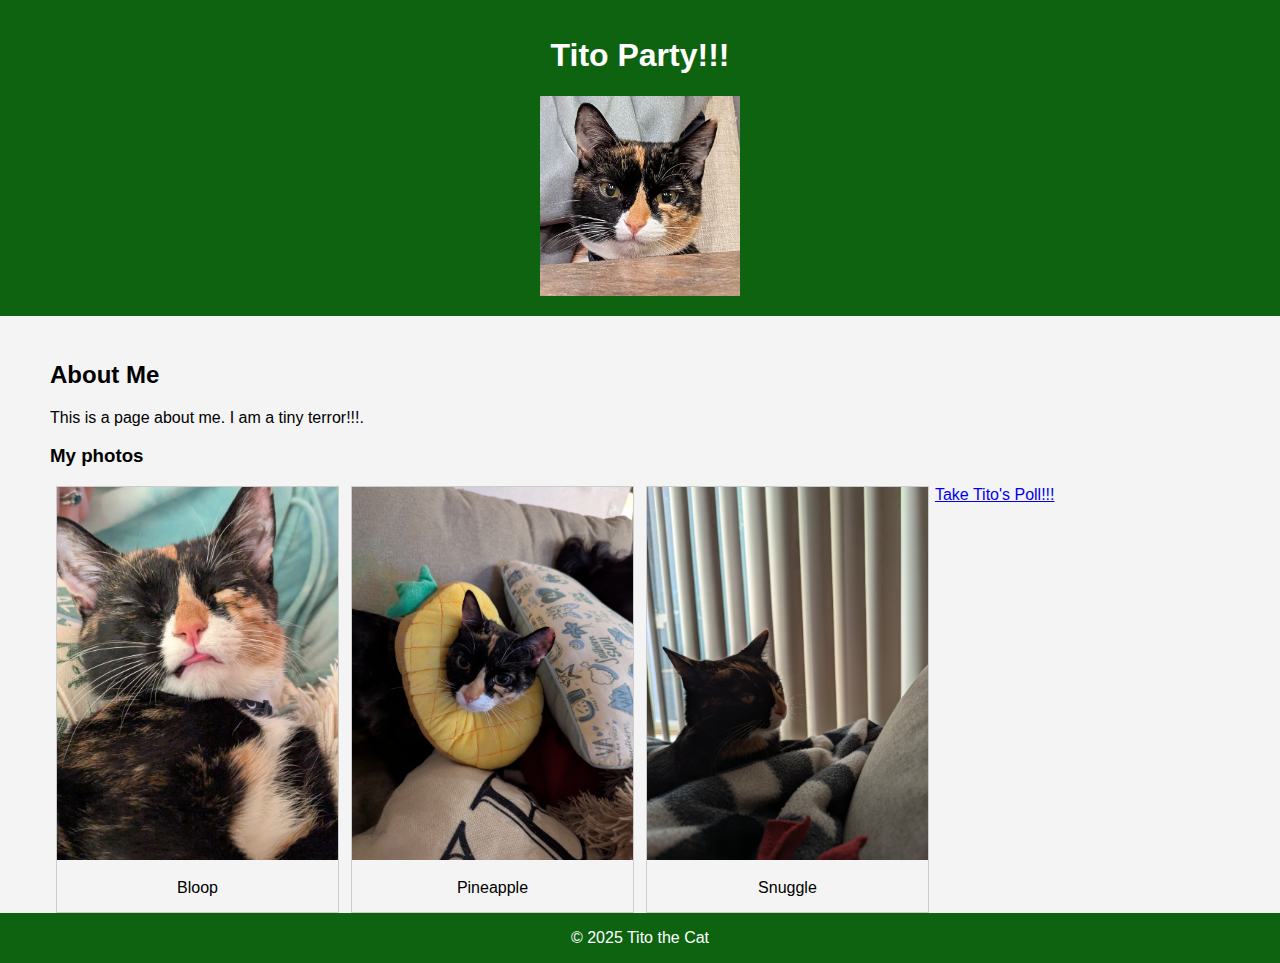
<file: index.html>
<!DOCTYPE html>
<html lang="en">
<head>
    <meta charset="UTF-8">
    <meta name="viewport" content="width=device-width, initial-scale=1.0">
    <title>sears.ltd - Home of the cute kittens</title>
        <link rel="icon" href="favicon.ico?" type="image/x-icon">
    <link rel="stylesheet"  href="style.css">


</head>
<body>
    <header>
        <h1>Tito Party!!!</h1>
        <img src="Docs/Assets/IMG_20250128_152714.jpg" width="200" height="200" alt="Tito"/>
    </header>
    
    <main>
        <h2>About Me</h2>
        <p>This is a page about me. I am a tiny terror!!!.</p>
        <h3>My photos</h3> 
        <p>
<div class="responsive">      
    <div class="gallery">
      <a target="_blank" href="Docs/Assets/PXL_20241212_234219202.jpg">
        <img src="Docs/Assets/PXL_20241212_234219202.jpg" alt="Bloop" width="300" height="200">
      </a>
      <div class="desc">Bloop</div>
    </div>
</div>

<div class="responsive">
    <div class="gallery">
      <a target="_blank" href="Docs/Assets/PXL_20241217_020034695.jpg">
        <img src="Docs/Assets/PXL_20241217_020034695.jpg" alt="Pineapple" width="300" height="200">
      </a>
      <div class="desc">Pineapple</div>
    </div>
</div>

<div class="responsive">
    <div class="gallery">
      <a target="_blank" href="Docs/Assets/PXL_20250104_210401793.jpg">
        <img src="Docs/Assets/PXL_20250104_210401793.jpg" alt="Snuggle" width="300" height="200">
      </a>
      <div class="desc">Snuggle</div>
    </div>
</div> 
       </p>
        <p>
            <a href="https://sears.ltd/poll/poll.html"> Take Tito's Poll!!!</a>
        </p>
    </main>

    
    <footer>
        <p>&copy; 2025 Tito the Cat</p>
    </footer>
</body>
</html>
</file>
<file: style.css>
body {
    font-family: Arial, sans-serif;
    margin: 0;
    padding: 0;
    background-color: #f4f4f4;
}

header {
    background-color: #0e6311;
    color: white;
    text-align: center;
    padding: 1em 0;
 }

 footer {
    background-color: #0e6311;
    color: white;
    text-align: center;
    display: inline-block;
    margin-top: 5%
    position:fixed;
        width:100%;
        bottom:0;
}

 main {
    padding: 25px 50px 75px 50px;    
}

div.gallery {
  border: 1px solid #ccc; 
}

div.gallery:hover {
  border: 1px solid #777;
}

div.gallery img {
  width: 100%;
  height: auto;
}

div.desc {
  padding: 15px;
  text-align: center;
}
    * {
  box-sizing: border-box;
}

.responsive {
  padding: 0 6px;
  float: left;
  width: 24.99999%;
}

@media only screen and (max-width: 700px) {
  .responsive {
    width: 49.99999%;
    margin: 6px 0;
  }
}

@media only screen and (max-width: 500px) {
  .responsive {
    width: 100%;
  }
}

.clearfix:after {
  content: "";
  display: table;
  clear: both;
}
</file>
